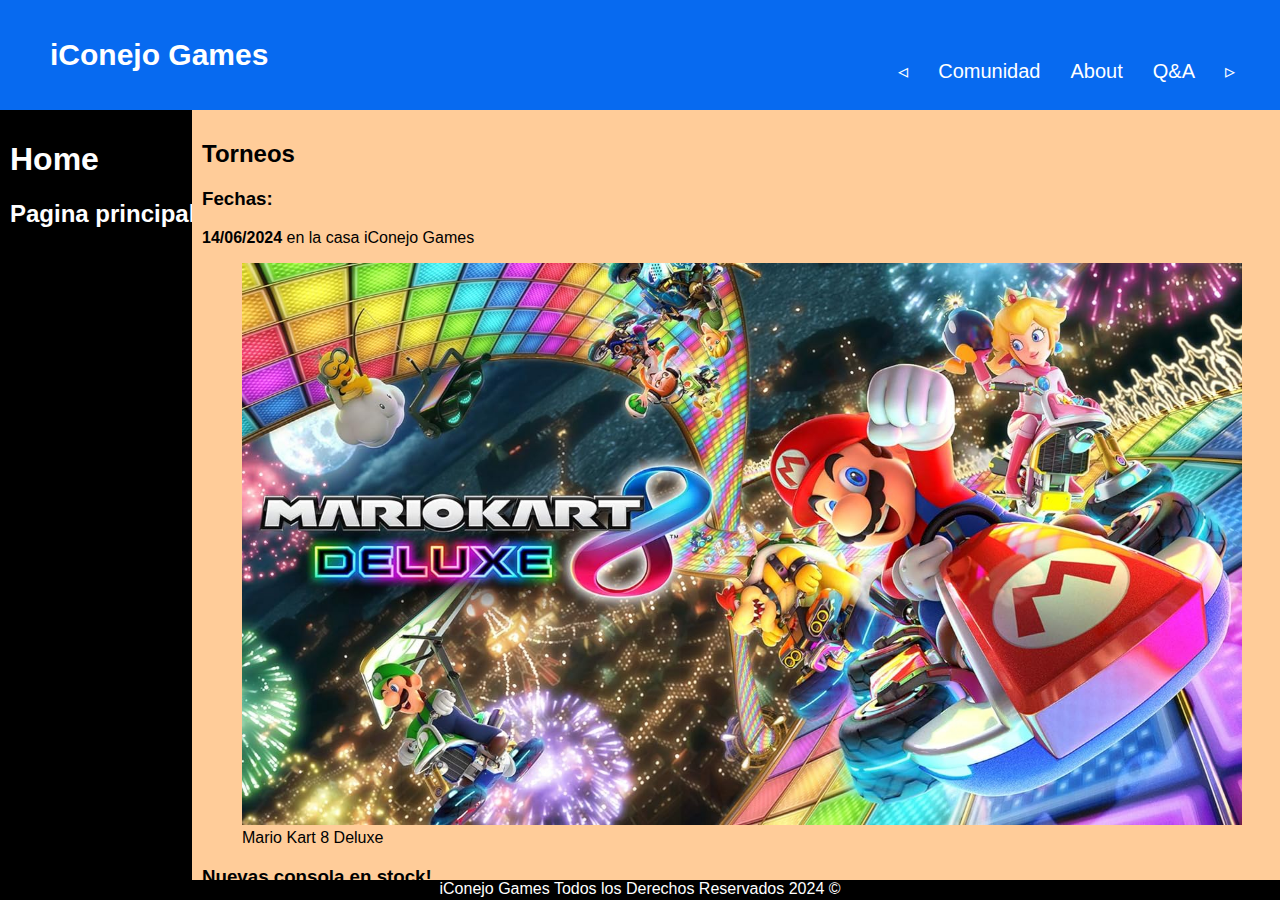
<file: src/main/resources/static/index.html>
<!DOCTYPE html>
<html>
    <head>
        <title>iConejo Games</title>
        <meta charset="UTF-8">
        <meta name="viewport" content="width=device-width, initial-scale=1.0">
        
        <link href="css/estilo.css" rel="stylesheet" type="text/css"/>
    </head>
    <body>
        <header class="encabezado">
            <nav class="navegacion">
                <a class="nav-link logo" href="index.html">iConejo Games</a>
                 
                <ul class="nav-menu">
                    <li class="nav-menu-item"> <a class="nav-link nav-menu-link" href="Soporte.html">&triangleleft;</a></li>
                     <li class="nav-menu-item"><a class="nav-link nav-menu-link" href="Comunidad.html">Comunidad</a></li>
                    <li class="nav-menu-item"><a class="nav-link nav-menu-link" href="About.html">About</a></li>
                    <li class="nav-menu-item"><a class="nav-link nav-menu-link" href="Q&A.html">Q&A</a></li>
                    <li class="nav-menu-item"><a class="nav-link nav-menu-link" href="Productos.html">&triangleright;</a></li>
                </ul>
            </nav>
        </header>
        <aside>
            <h1>Home</h1>
            <h2>Pagina principal</h2>
        </aside>
        <section>
            <h2>Torneos</h2>
            <article>
                <h3>Fechas:</h3>
                <p><strong> 14/06/2024 </strong> en la casa iConejo Games </p>
                <figure>
                    <img src="img/mk8d.jpg" alt="" width="1000"/>
                    
                    <figcaption>Mario Kart 8 Deluxe</figcaption>
                </figure>
            </article>
            <article>
                <h3>Nuevas consola en stock!</h3>
                <p>GameCube en ₡80.000</p>
                <figure>
                    <img src="img/GameCube.jpg" alt="" />
                </figure>
            </article>
        </section>
        <footer>
            iConejo Games Todos los Derechos Reservados 2024 &COPY;
        </footer>

    </body>
</html>
</file>
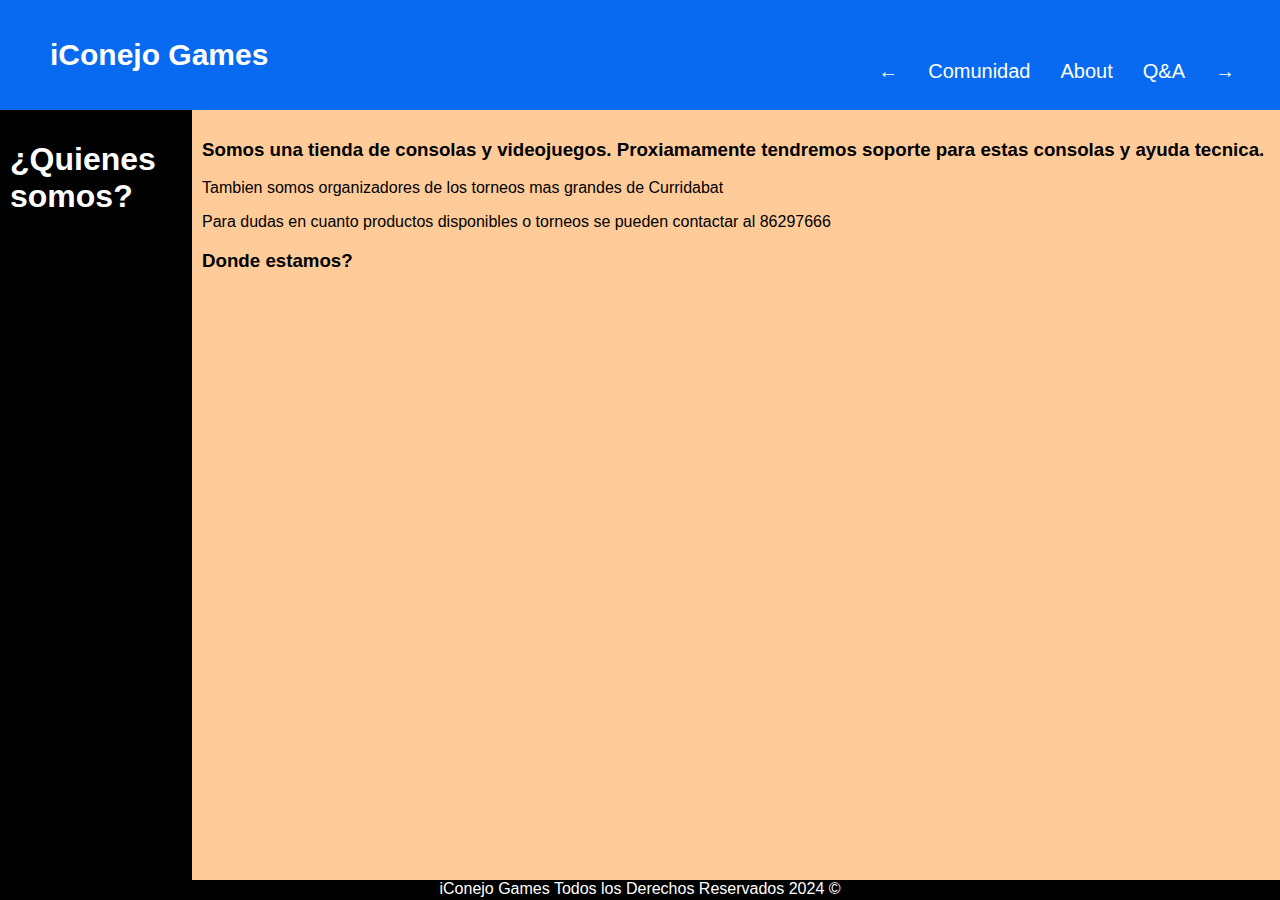
<file: src/main/resources/static/About.html>
<!DOCTYPE html>
<html>
    <head>
        <title>iConejo Games</title>
        <meta charset="UTF-8"/>
        <link href="css/estilo.css" rel="stylesheet" type="text/css"/>
    </head>
    <body>
        <header class="encabezado">
            <nav class="navegacion">
                <a class="nav-link logo" href="index.html">iConejo Games</a>
                 
                <ul class="nav-menu">
                    <li class="nav-menu-item"> <a class="nav-link nav-menu-link" href="Torneos.html">←</a></li>  
                    <li class="nav-menu-item"><a class="nav-link nav-menu-link" href="Comunidad.html">Comunidad</a></li>
                    <li class="nav-menu-item"><a class="nav-link nav-menu-link" href="About.html">About</a></li>
                    <li class="nav-menu-item"><a class="nav-link nav-menu-link" href="Q&A.html">Q&A</a></li>
                    <li class="nav-menu-item"><a class="nav-link nav-menu-link" href="Soporte.html">→</a></li>
                </ul>
            </nav>
        </header>
        <aside>

            <h1>¿Quienes somos?</h1>
        </aside>
        <section>
            <article>
                <h3>Somos una tienda de consolas y videojuegos. Proxiamamente tendremos soporte para estas consolas y ayuda tecnica.</h3>
                <p>Tambien somos organizadores de los torneos mas grandes de Curridabat</p>
                <p>Para dudas en cuanto productos disponibles o torneos se pueden contactar al 86297666</p>
            </article>
            <article>
                <h3>Donde estamos?</h3>
                <iframe src="https://www.google.com/maps/embed?pb=!1m18!1m12!1m3!1d3930.172206307121!2d-84.02722678819853!3d9.919611874369417!2m3!1f0!2f0!3f0!3m2!1i1024!2i768!4f13.1!3m3!1m2!1s0x8fa0e34c394749e9%3A0x8108d3643d659ec8!2sCondominios%20Roma!5e0!3m2!1ses!2scr!4v1718058941464!5m2!1ses!2scr" width="600" height="450" style="border:0;" allowfullscreen="" referrerpolicy="no-referrer-when-downgrade">
                    
                </iframe>
                        
            </article>
        </section>
        <footer>
            iConejo Games Todos los Derechos Reservados 2024 &COPY;
        </footer>
    </body>
</html>
</file>
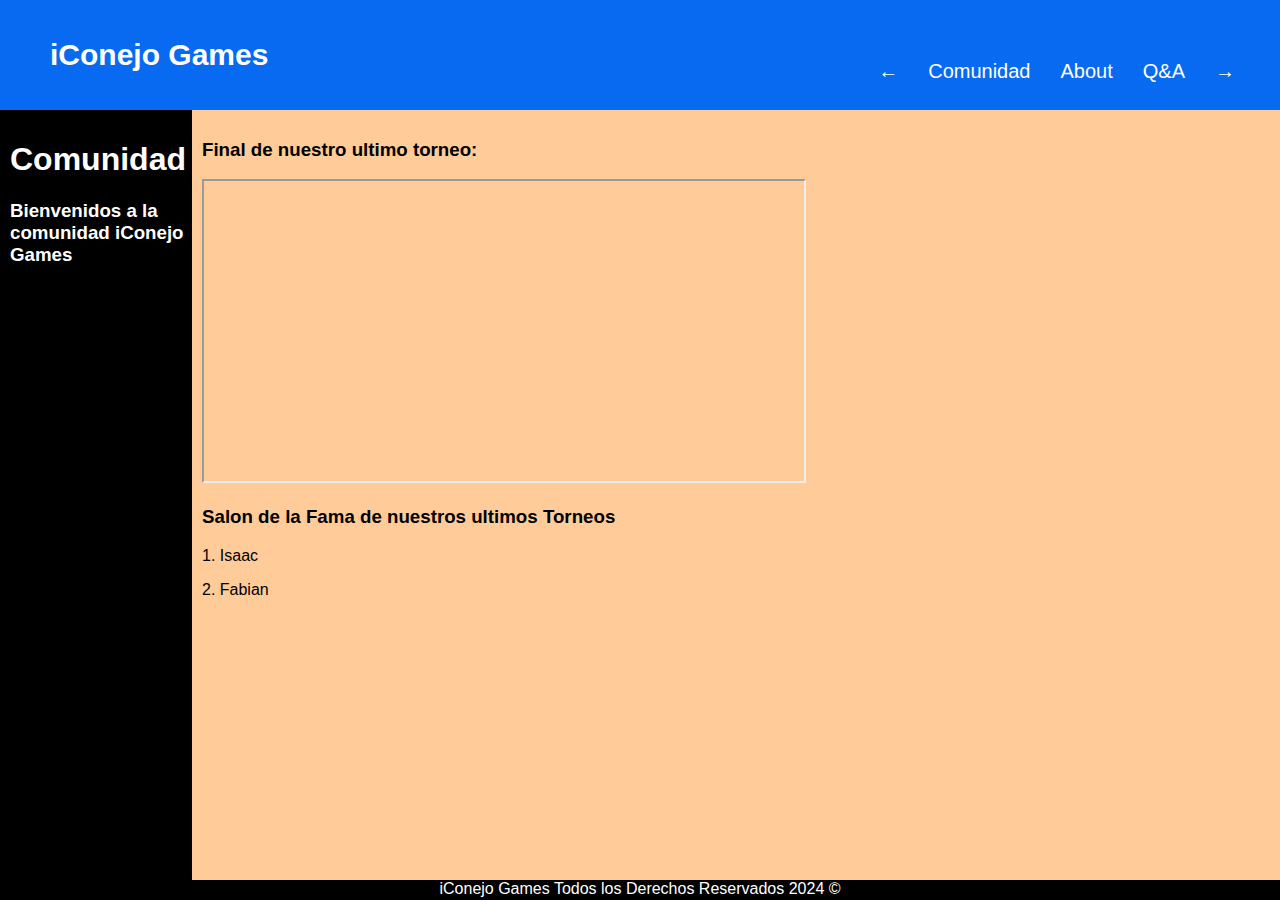
<file: src/main/resources/static/Comunidad.html>
<!DOCTYPE html>
<html>
    <head>
        <title>iConejo Games</title>
        <meta charset="UTF-8"/>
        <link href="css/estilo.css" rel="stylesheet" type="text/css"/>
    </head>
    <body>
        <header class="encabezado">
            <nav class="navegacion">
                <a class="nav-link logo" href="index.html">iConejo Games</a>
                 
                <ul class="nav-menu">
                    <li class="nav-menu-item"> <a class="nav-link nav-menu-link" href="Torneos.html">←</a></li>
                    
                    <li class="nav-menu-item"><a class="nav-link nav-menu-link" href="Comunidad.html">Comunidad</a></li>
                    <li class="nav-menu-item"><a class="nav-link nav-menu-link" href="About.html">About</a></li>
                    <li class="nav-menu-item"><a class="nav-link nav-menu-link" href="Q&A.html">Q&A</a></li>
                    <li class="nav-menu-item"><a class="nav-link nav-menu-link" href="Soporte.html">→</a></li>
                </ul>
            </nav>
        </header>
        <aside>

            <h1>Comunidad</h1>
            <h3>Bienvenidos a la comunidad iConejo Games</h3>
        </aside>
        <section>
            <article>
                <h3>Final de nuestro ultimo torneo:</h3>
                <iframe width="600"
                        height="300"
                        src="https://www.youtube.com/embed/ZkOtLpfUKjE?si=zcjmV4JLsqIhMKDM">
                </iframe>
            </article>
            <h3>Salon de la Fama de nuestros ultimos Torneos</h3>
            <p>1. Isaac</p>
            <p>2. Fabian</p>
        </section>
        <footer>
            iConejo Games Todos los Derechos Reservados 2024 &COPY;
        </footer>
    </body>
</html>
</file>
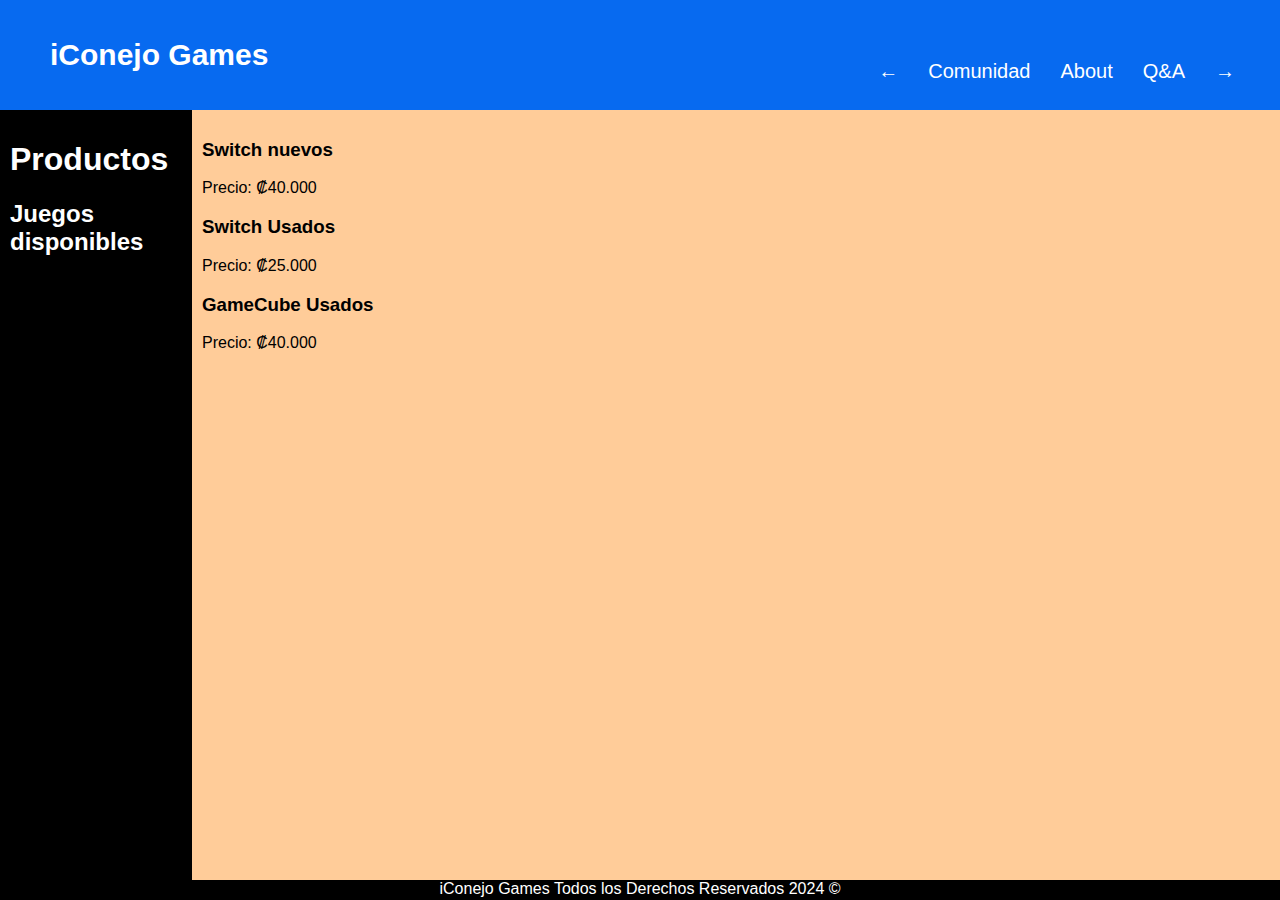
<file: src/main/resources/static/Juegos.html>
<!DOCTYPE html>
<!--
Click nbfs://nbhost/SystemFileSystem/Templates/Licenses/license-default.txt to change this license
Click nbfs://nbhost/SystemFileSystem/Templates/Other/html.html to edit this template
-->
<html>
    <head>
        <title>iConejo Games</title>
        <meta charset="UTF-8"/>
        <link href="css/estilo.css" rel="stylesheet" type="text/css"/>
    </head>
    <body>
        <header class="encabezado">
            <nav class="navegacion">
                <a class="nav-link logo" href="index.html">iConejo Games</a>
                 
                <ul class="nav-menu">
                    <li class="nav-menu-item"> <a class="nav-link nav-menu-link" href="Productos.html">←</a></li>
                    
                     <li class="nav-menu-item"><a class="nav-link nav-menu-link" href="Comunidad.html">Comunidad</a></li>
                    <li class="nav-menu-item"><a class="nav-link nav-menu-link" href="About.html">About</a></li>
                    <li class="nav-menu-item"><a class="nav-link nav-menu-link" href="Q&A.html">Q&A</a></li>
                    <li class="nav-menu-item"><a class="nav-link nav-menu-link" href="Torneos.html">→</a></li>
                </ul>
            </nav>
        </header>
        <aside>

            <h1>Productos</h1>
            <h2>Juegos disponibles</h2>
        </aside>
        <section>
            <h3>Switch nuevos</h3>
            <p>Precio: ₡40.000</p>
            
            <h3>Switch Usados</h3>
            <p> Precio: ₡25.000</p>
            
            <h3> GameCube Usados </h3>
            <p>Precio: ₡40.000</p>
        </section>
        <footer>
            iConejo Games Todos los Derechos Reservados 2024 &COPY;
        </footer>
    </body>
</html>
</file>
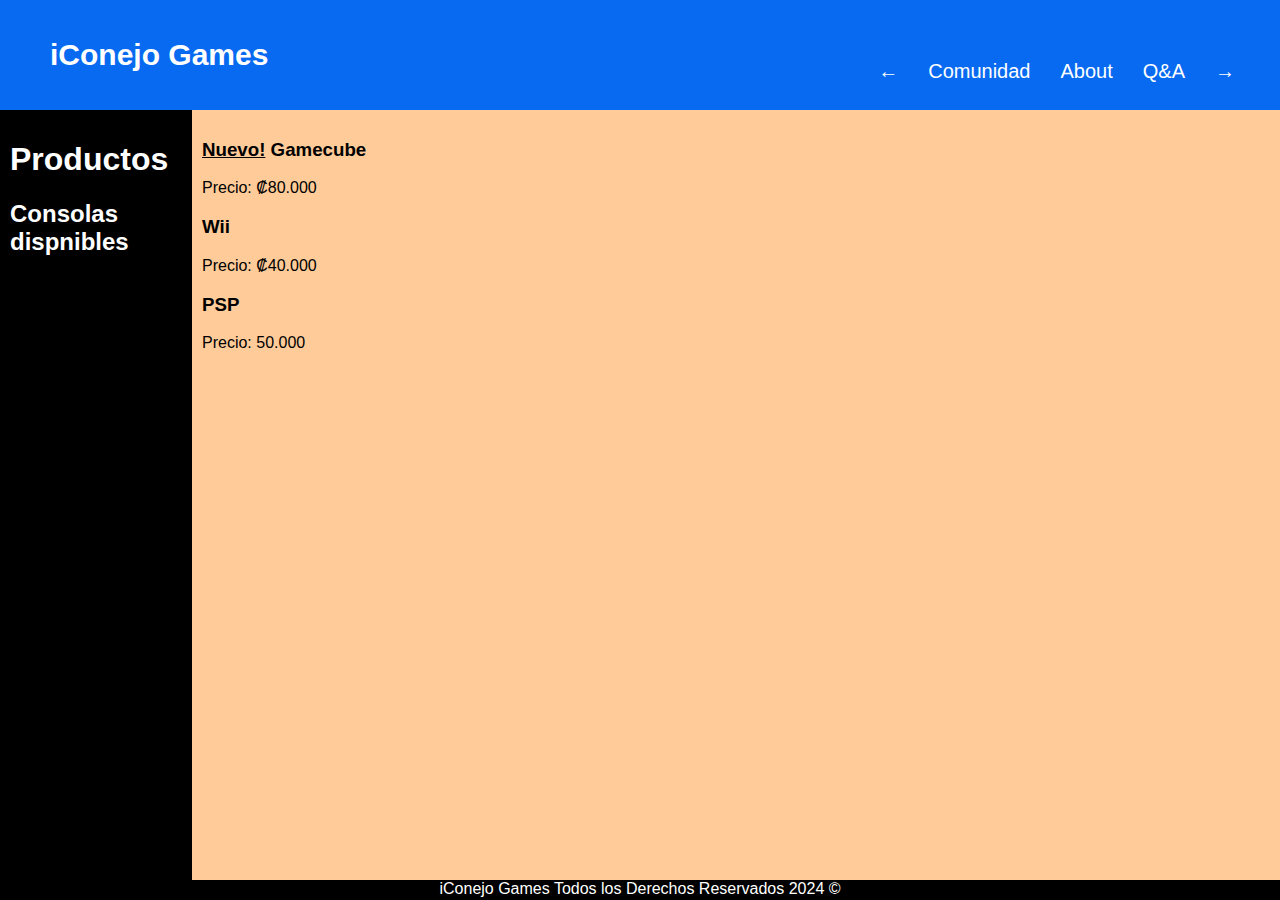
<file: src/main/resources/static/Productos.html>
<!DOCTYPE html>
<!--
Click nbfs://nbhost/SystemFileSystem/Templates/Licenses/license-default.txt to change this license
Click nbfs://nbhost/SystemFileSystem/Templates/Other/html.html to edit this template
-->
<html>
    <head>
        <title>iConejo Games</title>
        <meta charset="UTF-8"/>
        <link href="css/estilo.css" rel="stylesheet" type="text/css"/>
    </head>
    <body>
        <header class="encabezado">
            <nav class="navegacion">
                <a class="nav-link logo" href="index.html">iConejo Games</a>
                 
                <ul class="nav-menu">
                    <li class="nav-menu-item"> <a class="nav-link nav-menu-link" href="Soporte.html">←</a></li>
                    
                     <li class="nav-menu-item"><a class="nav-link nav-menu-link" href="Comunidad.html">Comunidad</a></li>
                    <li class="nav-menu-item"><a class="nav-link nav-menu-link" href="About.html">About</a></li>
                    <li class="nav-menu-item"><a class="nav-link nav-menu-link" href="Q&A.html">Q&A</a></li>
                    <li class="nav-menu-item"><a class="nav-link nav-menu-link" href="Juegos.html">→</a></li>
                </ul>
            </nav>
        </header>
        <aside>

            <h1>Productos</h1>
            <h2>Consolas dispnibles</h2>
        </aside>
        <section>
            <h3><u>Nuevo!</u> Gamecube</h3>
            <p>Precio: ₡80.000</p>
            
            <h3>Wii</h3>
            <p> Precio: ₡40.000</p>
            
            <h3> PSP </h3>
            <p>Precio: 50.000</p>
        </section>
        <footer>
            iConejo Games Todos los Derechos Reservados 2024 &COPY;
        </footer>
    </body>
</html>
</file>
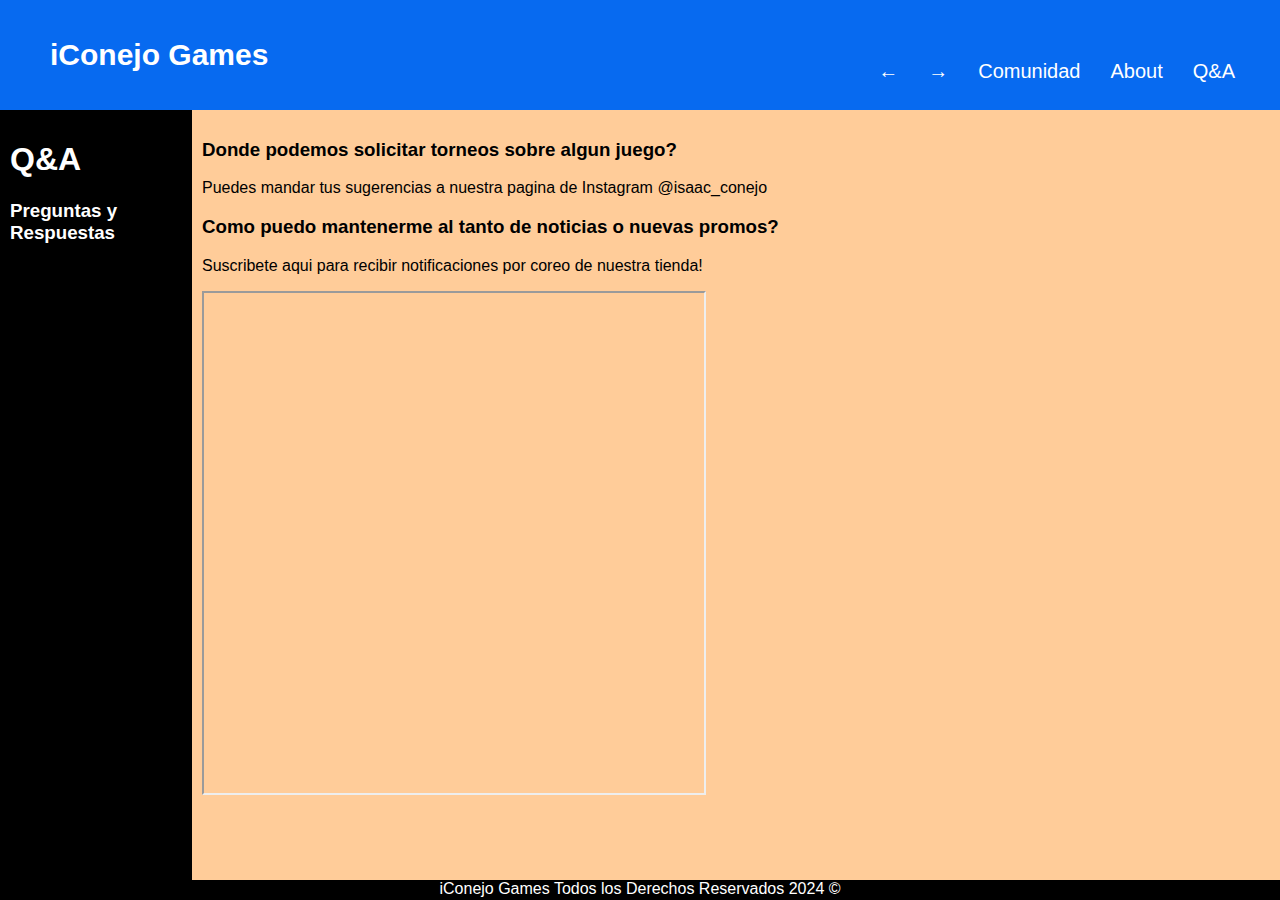
<file: src/main/resources/static/Q&A.html>
<!DOCTYPE html>
<html>
    <head>
        <title>iConejo Games</title>
        <meta charset="UTF-8"/>
        <link href="css/estilo.css" rel="stylesheet" type="text/css"/>
    </head>
    <body>
        <header class="encabezado">
            <nav class="navegacion">
                <a class="nav-link logo" href="index.html">iConejo Games</a>
                 
                <ul class="nav-menu">
                    <li class="nav-menu-item"> <a class="nav-link nav-menu-link" href="Torneos.html">←</a></li>
                    <li class="nav-menu-item"><a class="nav-link nav-menu-link" href="Soporte.html">→</a></li>
                    <li class="nav-menu-item"><a class="nav-link nav-menu-link" href="Comunidad.html">Comunidad</a></li>
                    <li class="nav-menu-item"><a class="nav-link nav-menu-link" href="About.html">About</a></li>
                    <li class="nav-menu-item"><a class="nav-link nav-menu-link" href="Q&A.html">Q&A</a></li>
                </ul>
            </nav>
        </header>
        <aside>

            <h1>Q&A</h1>
            <h3>Preguntas y Respuestas</h3>
        </aside>
        <section>
            <article>
                <h3>Donde podemos solicitar torneos sobre algun juego?</h3>
                <p>Puedes mandar tus sugerencias a nuestra pagina de Instagram @isaac_conejo</p>
            </article>
            <article>
                <h3>Como puedo mantenerme al tanto de noticias o nuevas promos?</h3>
                <p>Suscribete aqui para recibir notificaciones por coreo de nuestra tienda!</p>
                <iframe width="500" height="500"
                    src="https://cdn.forms-content.sg-form.com/7133bfd7-2826-11ef-886a-fa356f932729"/>
                </iframe>
                        
            </article>
        </section>
        <footer>
            iConejo Games Todos los Derechos Reservados 2024 &COPY;
        </footer>
    </body>
</html>
</file>
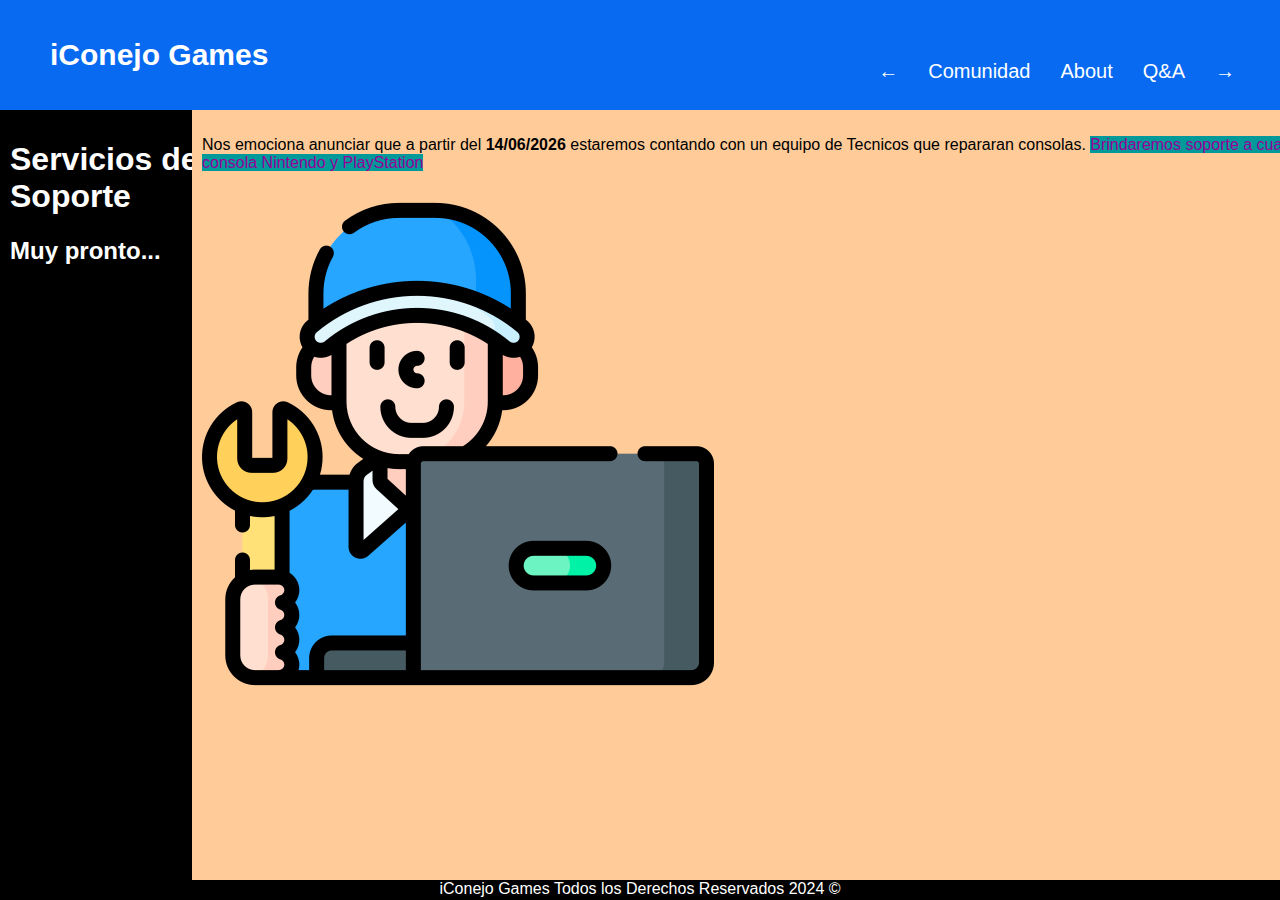
<file: src/main/resources/static/Soporte.html>
<!DOCTYPE html>
<html>
    <head>
        <title>iConejo Games</title>
        <meta charset="UTF-8"/>
        <link href="css/estilo.css" rel="stylesheet" type="text/css"/>
    </head>
    <body>
        <header class="encabezado">
            <nav class="navegacion">
                <a class="nav-link logo" href="index.html">iConejo Games</a>
                 
                <ul class="nav-menu">
                    <li class="nav-menu-item"> <a class="nav-link nav-menu-link" href="Productos.html">←</a></li>
                    
                     <li class="nav-menu-item"><a class="nav-link nav-menu-link" href="Comunidad.html">Comunidad</a></li>
                    <li class="nav-menu-item"><a class="nav-link nav-menu-link" href="About.html">About</a></li>
                    <li class="nav-menu-item"><a class="nav-link nav-menu-link" href="Q&A.html">Q&A</a></li>
                    <li class="nav-menu-item"><a class="nav-link nav-menu-link" href="Torneos.html">→</a></li>
                </ul>
            </nav>
        </header>
        <aside>

            <h1>Servicios de Soporte</h1>
            <h2>Muy pronto...</h2>
        </aside>
        <section>
            <p>Nos emociona anunciar que a partir del <strong>14/06/2026 </strong>estaremos contando con un equipo de Tecnicos que repararan consolas. <span style="background-color: #009999;color: #990099">Brindaremos soporte a cualquier consola Nintendo y PlayStation</span></p>
            <img src="img/tecnico.png" alt=""/>
        </section>
        <footer>
            iConejo Games Todos los Derechos Reservados 2024 &COPY;
        </footer>
    </body>
</html>
</file>
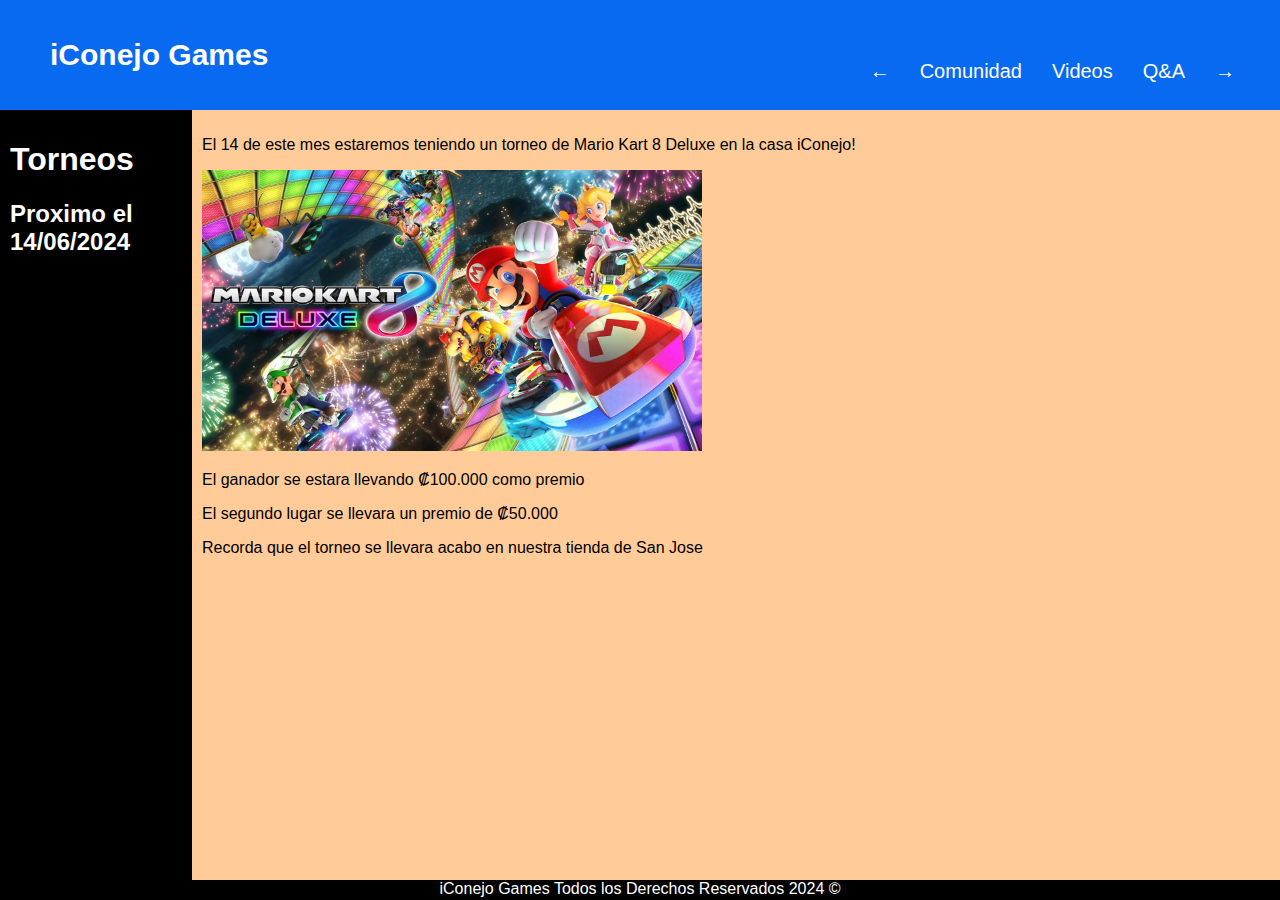
<file: src/main/resources/static/Torneos.html>
<!DOCTYPE html>
<html>
    <head>
        <title>iConejo Games</title>
        <meta charset="UTF-8"/>
        <link href="css/estilo.css" rel="stylesheet" type="text/css"/>
    </head>
    <body>
        <header class="encabezado">
            <nav class="navegacion">
                <a class="nav-link logo" href="index.html">iConejo Games</a>
                 
                <ul class="nav-menu">
                    <li class="nav-menu-item"> <a class="nav-link nav-menu-link" href="Juegos.html">←</a></li>
                    
                    <li class="nav-menu-item"><a class="nav-link nav-menu-link" href="Comunidad.html">Comunidad</a></li>
                    <li class="nav-menu-item"><a class="nav-link nav-menu-link" href="video.html">Videos</a></li>
                    <li class="nav-menu-item"><a class="nav-link nav-menu-link" href="Q&A.html">Q&A</a></li>
                    <li class="nav-menu-item"><a class="nav-link nav-menu-link" href="Soporte.html">→</a></li>
                </ul>
            </nav>
        </header>
        <aside>

            <h1>Torneos</h1>
            <h2>Proximo el 14/06/2024</h2>
        </aside>
        <section>
            <p>El 14 de este mes estaremos teniendo un torneo de Mario Kart 8 Deluxe en la casa iConejo!</p>
            <img src="img/mk8d.jpg" alt="" width="500"/>
            <p>El ganador se estara llevando ₡100.000 como premio</p>
            <p>El segundo lugar se llevara un premio de ₡50.000</p>
            <p>Recorda que el torneo se llevara acabo en nuestra tienda de San Jose</p>
            <article>
                
                <iframe src="https://www.google.com/maps/embed?pb=!1m18!1m12!1m3!1d3930.172206307121!2d-84.02722678819853!3d9.919611874369417!2m3!1f0!2f0!3f0!3m2!1i1024!2i768!4f13.1!3m3!1m2!1s0x8fa0e34c394749e9%3A0x8108d3643d659ec8!2sCondominios%20Roma!5e0!3m2!1ses!2scr!4v1718058941464!5m2!1ses!2scr" width="600" height="450" style="border:0;" allowfullscreen="" referrerpolicy="no-referrer-when-downgrade">
                    
                </iframe>
                        
            </article>
        </section>
        <footer>
            iConejo Games Todos los Derechos Reservados 2024 &COPY;
        </footer>
    </body>
</html>
</file>
<file: src/main/resources/static/css/estilo.css>
body {
    background-color: bisque;
    font-family: sans-serif;
    margin: 0;
    box-sizing: border-box;
}


.encabezado{
    position: fixed;
    background-color: #076af0;
    top: 0;
    left:0;
    width: 100%;
    height: 90px;
    padding: 10px;
   
}

.navegacion{
    display: flex;
    justify-content: space-between;
    margin: 0 auto;
}

.nav-link{
    color: white;
    text-decoration: none;
    
}

.logo{
    font-size: 30px;
    font-weight: bold;
    padding: 0 40px;
    line-height: 90px;
}

.nav-menu{
    display: flex;
    margin-right: 40px;
    list-style: none;
}

.nav-menu-item{
    font-size: 18px;
    margin: 0 10px;
    line-height: 90px;
    
}
aside{
    position: fixed;
    background-color: #000000;
    color:#ffffff;
    top: 110px;
    left:0;
    bottom: 20px;
    width: 15%;  
    padding: 10px;
}

section{
    position: fixed;
    background-color: #ffcc99;
    overflow-y: scroll;
    
    top: 110px;
    left:15%;
    bottom: 20px;
    width: 90%;  
    padding: 10px;
}
footer{
    position: fixed;
    background-color: black;
    text-align: center;
    color:white;
    left:0;
    bottom: 0;
    width: 100%;
    height: 20px;
}

.nav-menu-link{
    text-decoration: none;
    color: white;
    font-size: 20px;
    padding:5px;
    border-radius:5px;
}

.nav-menu-link:hover {
   transition: 0,5s;
   background-color: blue; 
   font-size: 22px;
}
</file>
